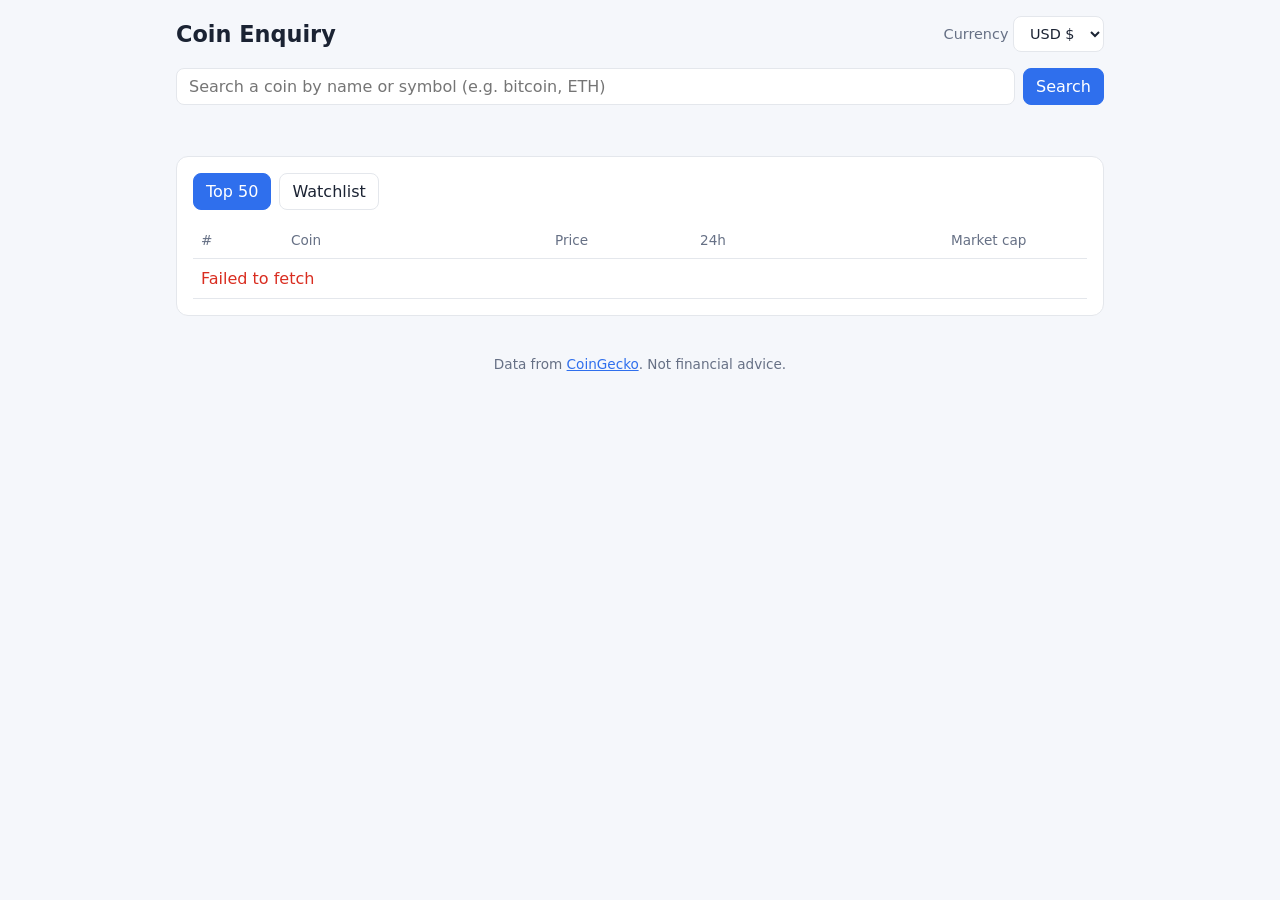
<file: coin-enquiry-app/index.html>
<!doctype html>
<html lang="en">
<head>
  <meta charset="utf-8" />
  <meta name="viewport" content="width=device-width, initial-scale=1" />
  <title>Coin Enquiry</title>
  <link rel="stylesheet" href="style.css" />
</head>
<body>
  <header class="topbar">
    <h1>Coin Enquiry</h1>
    <label class="currency">
      Currency
      <select id="currency">
        <option value="usd">USD $</option>
        <option value="inr">INR ₹</option>
        <option value="eur">EUR €</option>
        <option value="gbp">GBP £</option>
        <option value="jpy">JPY ¥</option>
      </select>
    </label>
  </header>

  <main>
    <form id="search-form" class="search" autocomplete="off">
      <input id="search-input" type="search" placeholder="Search a coin by name or symbol (e.g. bitcoin, ETH)" aria-label="Search coin" />
      <button type="submit">Search</button>
      <ul id="suggestions" class="suggestions" hidden></ul>
    </form>

    <p id="status" class="status" role="status"></p>

    <section id="detail" class="card detail" hidden></section>

    <section class="card">
      <div class="tabs">
        <button class="tab active" data-tab="top">Top 50</button>
        <button class="tab" data-tab="watchlist">Watchlist</button>
      </div>
      <div class="table-wrap">
        <table>
          <thead>
            <tr>
              <th>#</th><th>Coin</th><th class="num">Price</th>
              <th class="num">24h</th><th class="num hide-sm">Market cap</th><th></th>
            </tr>
          </thead>
          <tbody id="coin-rows"></tbody>
        </table>
      </div>
    </section>
  </main>

  <footer>Data from <a href="https://www.coingecko.com" target="_blank" rel="noopener">CoinGecko</a>. Not financial advice.</footer>

  <script src="app.js"></script>
</body>
</html>
</file>
<file: coin-enquiry-app/style.css>
:root {
  --bg: #f5f7fb;
  --card: #ffffff;
  --text: #1b2333;
  --muted: #667085;
  --border: #e4e7ec;
  --accent: #2f6fed;
  --up: #12a150;
  --down: #d92d20;
}

@media (prefers-color-scheme: dark) {
  :root {
    --bg: #0f141c;
    --card: #171e29;
    --text: #e6e9ef;
    --muted: #98a2b3;
    --border: #2a3342;
    --accent: #5b8def;
    --up: #32d583;
    --down: #f97066;
  }
}

* { box-sizing: border-box; }

body {
  margin: 0;
  font-family: system-ui, -apple-system, "Segoe UI", Roboto, sans-serif;
  background: var(--bg);
  color: var(--text);
}

.topbar {
  display: flex;
  justify-content: space-between;
  align-items: center;
  padding: 16px;
  max-width: 960px;
  margin: 0 auto;
}
.topbar h1 { font-size: 1.4rem; margin: 0; }
.currency { color: var(--muted); font-size: 0.9rem; }

select, input, button {
  font: inherit;
  color: var(--text);
  background: var(--card);
  border: 1px solid var(--border);
  border-radius: 8px;
  padding: 8px 12px;
}
button { cursor: pointer; }
button[type="submit"] { background: var(--accent); color: #fff; border-color: var(--accent); }

main { max-width: 960px; margin: 0 auto; padding: 0 16px; }

.search { position: relative; display: flex; gap: 8px; }
.search input { flex: 1; min-width: 0; }

.suggestions {
  position: absolute;
  top: 100%;
  left: 0;
  right: 0;
  z-index: 10;
  margin: 4px 0 0;
  padding: 4px 0;
  list-style: none;
  background: var(--card);
  border: 1px solid var(--border);
  border-radius: 8px;
  max-height: 320px;
  overflow-y: auto;
}
.suggestions li {
  display: flex;
  align-items: center;
  gap: 8px;
  padding: 8px 12px;
  cursor: pointer;
}
.suggestions li:hover, .suggestions li.active { background: var(--bg); }

.status { color: var(--muted); min-height: 1.2em; }
.status.error { color: var(--down); }

.card {
  background: var(--card);
  border: 1px solid var(--border);
  border-radius: 12px;
  padding: 16px;
  margin-bottom: 16px;
}

.coin-name { display: flex; align-items: center; gap: 8px; }
.coin-name img { width: 24px; height: 24px; border-radius: 50%; }
.symbol { color: var(--muted); text-transform: uppercase; font-size: 0.85em; }

.detail-head { display: flex; justify-content: space-between; align-items: flex-start; gap: 12px; flex-wrap: wrap; }
.detail-head .coin-name img { width: 40px; height: 40px; }
.detail-head h2 { margin: 0; }
.price-big { font-size: 2rem; font-weight: 700; }

.stats {
  display: grid;
  grid-template-columns: repeat(auto-fit, minmax(160px, 1fr));
  gap: 12px;
  margin: 16px 0;
}
.stat { border: 1px solid var(--border); border-radius: 8px; padding: 10px; }
.stat .label { color: var(--muted); font-size: 0.8rem; }
.stat .value { font-weight: 600; margin-top: 4px; }

.chart-controls { display: flex; gap: 6px; margin-bottom: 8px; }
.chart-controls button.active, .tab.active { background: var(--accent); color: #fff; border-color: var(--accent); }
canvas { width: 100%; height: 220px; display: block; }

.description { color: var(--muted); line-height: 1.5; font-size: 0.95rem; }

.tabs { display: flex; gap: 8px; margin-bottom: 12px; }

.table-wrap { overflow-x: auto; }
table { width: 100%; border-collapse: collapse; }
th, td { padding: 10px 8px; border-bottom: 1px solid var(--border); text-align: left; white-space: nowrap; }
th { color: var(--muted); font-weight: 500; font-size: 0.85rem; }
tbody tr { cursor: pointer; }
tbody tr:hover { background: var(--bg); }
.num { text-align: right; }
.up { color: var(--up); }
.down { color: var(--down); }

.star { background: none; border: none; font-size: 1.2rem; color: var(--muted); padding: 4px; }
.star.on { color: #f5b301; }

footer { text-align: center; color: var(--muted); font-size: 0.85rem; padding: 24px 16px; }
footer a { color: var(--accent); }

@media (max-width: 560px) {
  .hide-sm { display: none; }
  .price-big { font-size: 1.6rem; }
}
</file>
